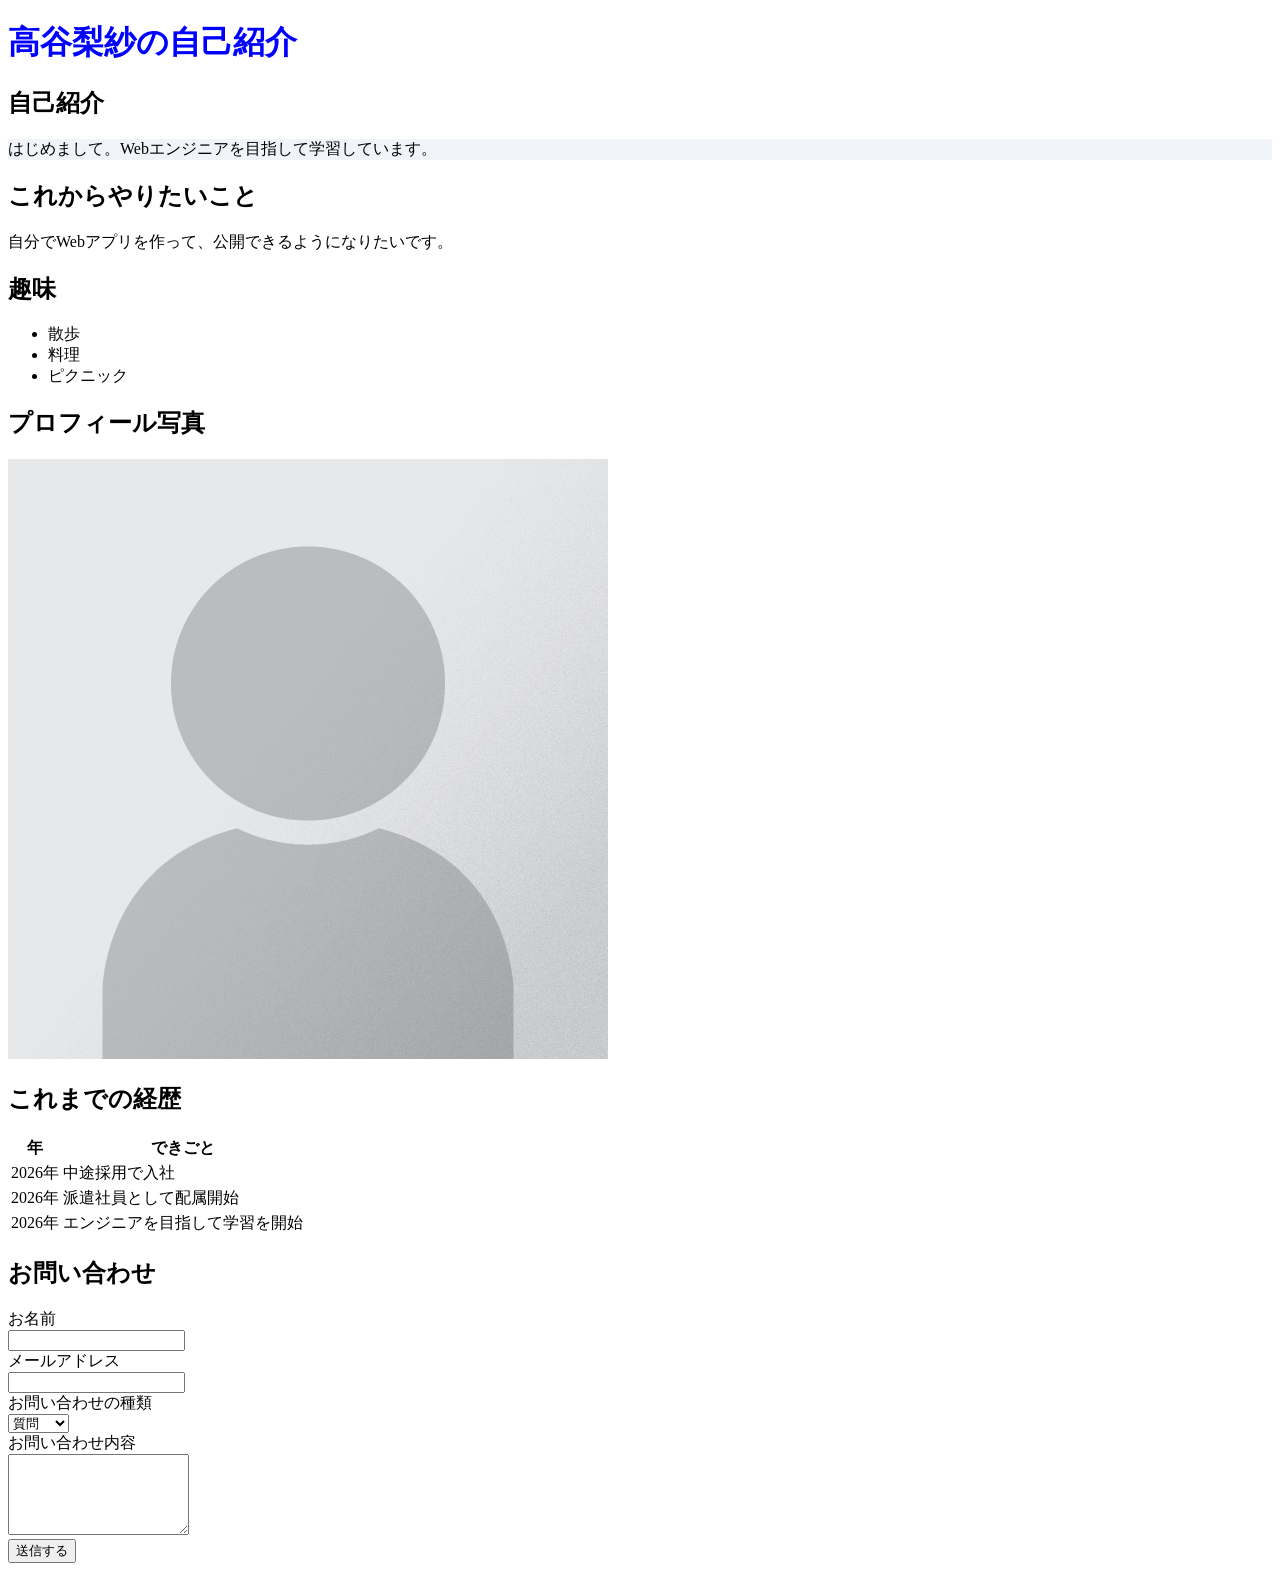
<file: phase1-html-css/index.html>
<!DOCTYPE html>
<html lang="ja">
<head>
  <meta charset="UTF-8">
  <title>自己紹介</title>
  <link rel="stylesheet" href="style.css">
</head>
<body>
  <h1 id="page-title">高谷梨紗の自己紹介</h1>
  <h2>自己紹介</h2>
  <p class="intro">はじめまして。Webエンジニアを目指して学習しています。</p>
  <h2>これからやりたいこと</h2>
  <p>自分でWebアプリを作って、公開できるようになりたいです。</p>
  <h2>趣味</h2>
  <ul>
    <li>散歩</li>
    <li>料理</li>
    <li>ピクニック</li>
    </ul>
  <h2>プロフィール写真</h2>  
  <img src="images/photo.png" alt="プロフィール写真">
  <h2>これまでの経歴</h2> 
  <table>
  <tr>
    <th>年</th>
    <th>できごと</th>
  </tr>
  <tr>
    <td>2026年</td>
    <td>中途採用で入社</td>
  </tr>
  <tr>
    <td>2026年</td>
    <td>派遣社員として配属開始</td>
  </tr>
  <tr>
    <td>2026年</td>
    <td>エンジニアを目指して学習を開始</td>
  </tr>
</table>
 <h2>お問い合わせ</h2> 
<form>
  <label for="name">お名前</label>
  <br>
  <input type="text" id="name" name="name">
<br>
  <label for="email">メールアドレス</label>
  <br>
  <input type="email" id="email" name="email"> 
  <br>
  <label for="purpose">お問い合わせの種類</label>
  <br>
<select id="purpose" name="purpose">
  <option value="question">質問</option>
  <option value="request">要望</option>
  <option value="other">その他</option>
</select>
<br>
<label for="message">お問い合わせ内容</label>
<br>
<textarea id="message" name="message" rows="5"></textarea>
<br>
<button type="submit">送信する</button>
  
</form>





</body>
</html>
</file>
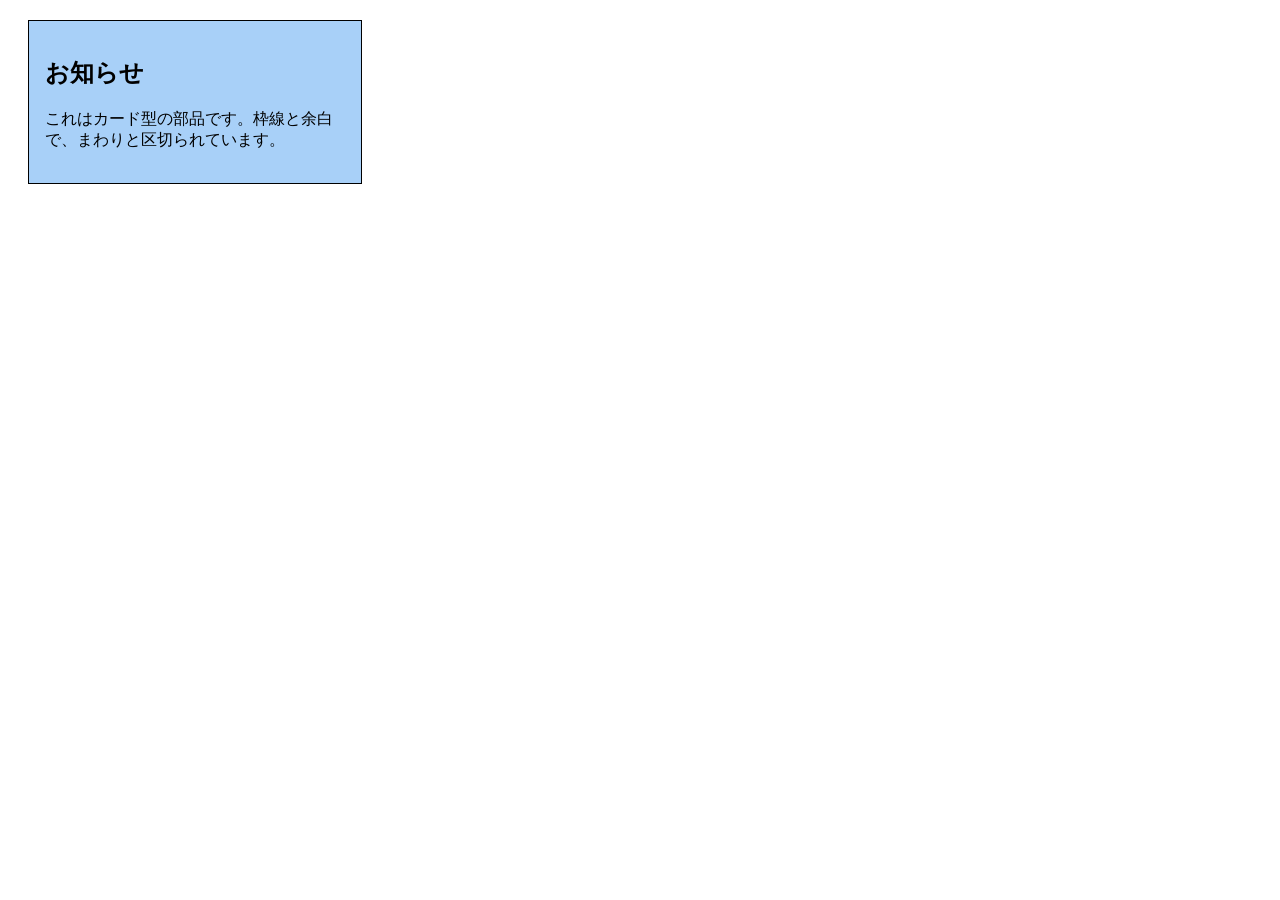
<file: phase1-html-css/card.html>
<!DOCTYPE html>
<html lang="ja">
<head>
    <meta charset="UTF-8">
    <link rel="stylesheet" href="style.css">
    </head>
    <div class="card">
        <h2>お知らせ</h2>
        <p>これはカード型の部品です。枠線と余白で、まわりと区切られています。</p>
        </div>
    </body> 
    </html>
</file>
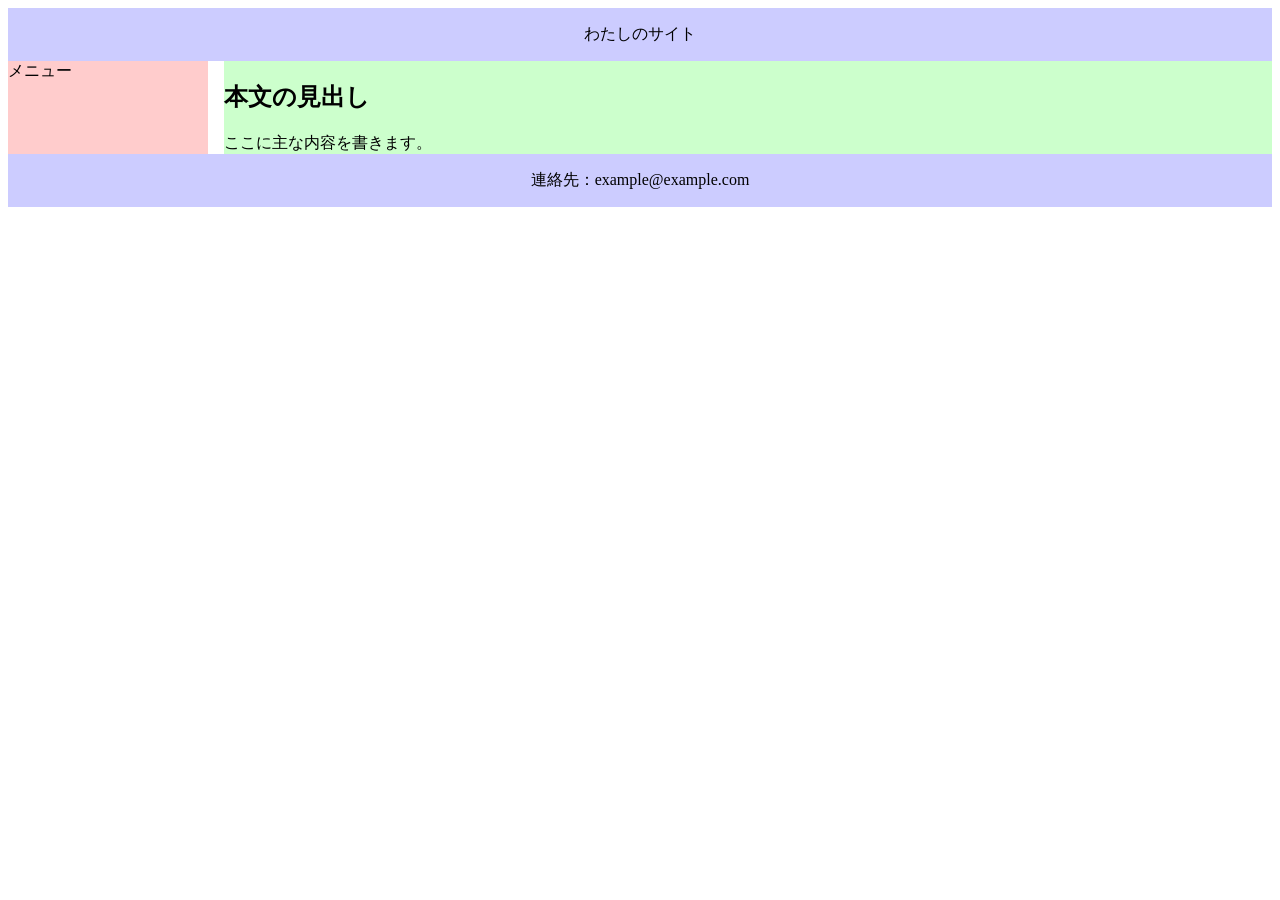
<file: phase1-html-css/layout.html>
<!DOCTYPE html>
<html lang="ja">
<head>
    <meta charset="UTF-8">
    <link rel="stylesheet" href="style.css">
</head>
<body>
    <div class="header">
        <header>わたしのサイト</header>
    </div>
    <main>
    <div class="content">
  <div class="sidebar">メニュー</div>
  <div class="article"><h2>本文の見出し</h2>ここに主な内容を書きます。</div></div></main> 
  <div class="footer">
  <footer>連絡先：example@example.com</footer>
  </div>
</body>
</html>
</file>
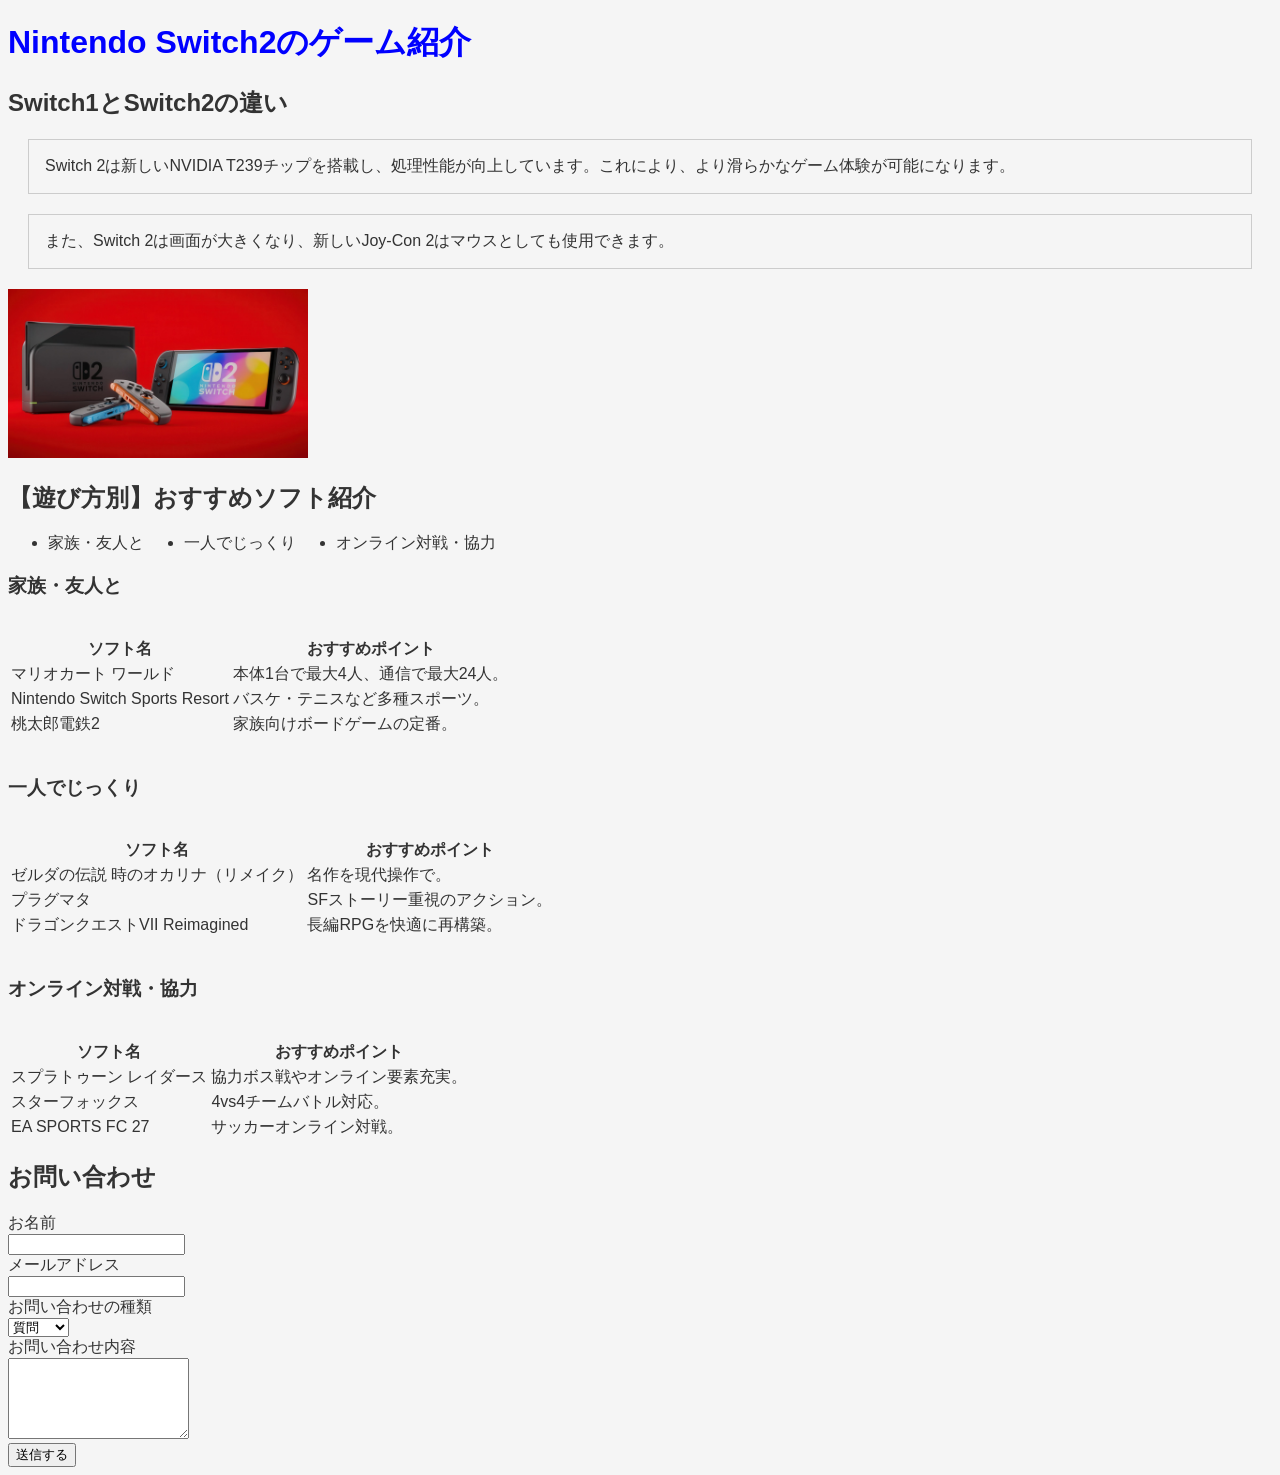
<file: phase1-html-css/profile.html>
<!DOCTYPE html>
<html lang="ja">
<head>
  <meta charset="UTF-8">
  <title>Nintendo Switch2のゲーム紹介</title>
  <link rel="stylesheet" href="profile_style.css">
</head>
<body>
  <h1 id="page-title">Nintendo Switch2のゲーム紹介
  </h1>
  <h2>Switch1とSwitch2の違い</h2>
  <p class="intro">Switch 2は新しいNVIDIA T239チップを搭載し、処理性能が向上しています。これにより、より滑らかなゲーム体験が可能になります。</p>
    <p class="intro">また、Switch 2は画面が大きくなり、新しいJoy-Con 2はマウスとしても使用できます。</p>
<img class="profile-image" src="./images/profile.photo.png" alt="Switch2の写真">
  <h2>【遊び方別】おすすめソフト紹介</h2>
  <ul>
    <li>家族・友人と</li>
    <br>
    <li>一人でじっくり</li>
    <br>
    <li>オンライン対戦・協力</li>
    <br>
</ul>

    <h3>家族・友人と</h3>
    <br>
    <table>
  <tr>
    <th>ソフト名</th>
    <th>おすすめポイント</th>
  </tr>
  <tr>
    <td>マリオカート ワールド</td>
    <td>本体1台で最大4人、通信で最大24人。</td>
  </tr>
  <tr>
    <td>Nintendo Switch Sports Resort</td>
    <td>バスケ・テニスなど多種スポーツ。</td>
  </tr>
  <tr>
    <td>桃太郎電鉄2</td>
    <td>家族向けボードゲームの定番。</td>
  </tr>
</table>
<br>
    <h3>一人でじっくり</h3>
    <br>
     <table>
  <tr>
    <th>ソフト名</th>
    <th>おすすめポイント</th>
  </tr>
  <tr>
    <td>ゼルダの伝説 時のオカリナ（リメイク）</td>
    <td>名作を現代操作で。</td>
  </tr>
  <tr>
    <td>プラグマタ</td>
    <td>SFストーリー重視のアクション。</td>
  </tr>
  <tr>
    <td>ドラゴンクエストVII Reimagined</td>
    <td>長編RPGを快適に再構築。</td>
  </tr>
</table>
 <br>
    <h3>オンライン対戦・協力</h3>
    <br>
     <table>
  <tr>
    <th>ソフト名</th>
    <th>おすすめポイント</th>
  </tr>
  <tr>
    <td>スプラトゥーン レイダース</td>
    <td>協力ボス戦やオンライン要素充実。</td>
  </tr>
  <tr>
    <td>スターフォックス</td>
    <td>4vs4チームバトル対応。</td>
  </tr>
  <tr>
    <td>EA SPORTS FC 27</td>
    <td>サッカーオンライン対戦。</td>
  </tr>
</table>
 <h2>お問い合わせ</h2> 
<form>
  <label for="name">お名前</label>
  <br>
  <input type="text" id="name" name="name">
<br>
  <label for="email">メールアドレス</label>
  <br>
  <input type="email" id="email" name="email"> 
  <br>
  <label for="purpose">お問い合わせの種類</label>
  <br>
<select id="purpose" name="purpose">
  <option value="question">質問</option>
  <option value="request">要望</option>
  <option value="other">その他</option>
</select>
<br>
<label for="message">お問い合わせ内容</label>
<br>
<textarea id="message" name="message" rows="5"></textarea>
<br>
<button type="submit">送信する</button>
</form>
</body>
</html>
</file>
<file: phase1-html-css/style.css>
#page-title {
  color: blue;
}
body {
  font-size: 16px;
}
.intro {
  background-color: #f0f4f8;
}
.card {
  width: 300px;
  padding: 16px;
  border: 1px solid #000000;
  margin: 20px;
  background-color: #a8d0f8;
}

.header{
  background-color: #ccccff;
  padding: 16px;
  text-align: center;
}
.footer{
  background-color: #ccccff;
  padding: 16px;
  text-align: center;
}
.content {
  display: flex;
  gap: 16px;
}
.sidebar{
  width: 200px;
  background-color: #ffcccc;
}
.article{
  flex: 1;
  background-color: #ccffcc;
}
</file>
<file: phase1-html-css/profile_style.css>
#page-title {
  color: blue;
}

body {
  color: #333333;
  background-color: #f5f5f5;
  font-family: sans-serif;
}

.intro {
  margin: 20px;
  padding: 16px;
  border: 1px solid #cccccc;
}

ul {
  display: flex;
  gap: 20px;
}

.profile-image {
  width: 300px;
  height: auto;
}
</file>
